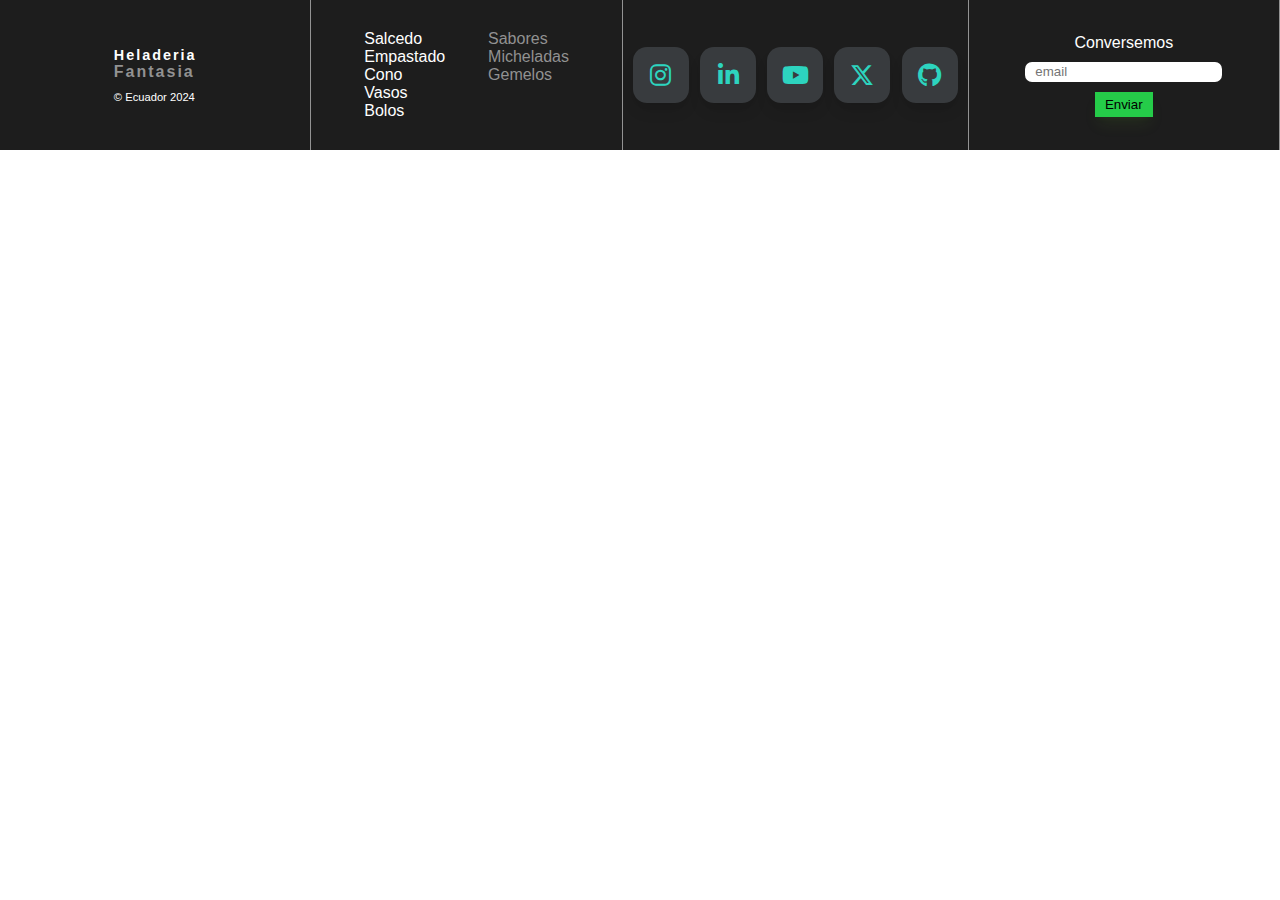
<file: footer/footer.html>
<head>
        <link rel="stylesheet" href="/footer/footer.css">
        <link rel="stylesheet" href="https://cdnjs.cloudflare.com/ajax/libs/font-awesome/6.5.2/css/all.min.css" />
</head>
<body>
        <div class="content_footer">
                <section class="nombre">
                        <div class="div">
                                <h2>Heladeria</h2>
                                <b>Fantasia</b>
                                <p>&copy; Ecuador 2024</p>
                        </div>
                </section>
                <section class="helados">
                        <div class="div">
                                <div class="claro">
                                        <span>Salcedo</span>
                                        <span>Empastado</span>
                                        <span>Cono</span>
                                        <span>Vasos</span>
                                        <span>Bolos</span>
                                </div>
                                <div class="oscuro">
                                        <span>Sabores</span>
                                        <span>Micheladas</span>
                                        <span>Gemelos</span>
                                </div>
                        </div>
                </section>
                <section class="redes_sociales">
                        <div class="contenedor_icon">
                                <a href="#" class="icon"><i class="fa-brands fa-instagram"></i></a>
                                <a href="#" class="icon"><i class="fa-brands fa-linkedin-in"></i></a>
                                <a href="#" class="icon"><i class="fa-brands fa-youtube"></i></a>
                                <a href="#" class="icon"><i class="fa-brands fa-x-twitter"></i></a>
                                <a href="#" class="icon"><i class="fa-brands fa-github"></i></a>
                              </div>
                </section>
                <section class="sect_email">
                        <label for="email">Conversemos</label>
                        <input type="email" id="email" class="correo" placeholder="email">
                        <input type="button" value="Enviar">
                </section>
        </div>  
</body>
</file>
<file: footer/footer.css>
* {
  margin: 0;
  padding: 0;
  box-sizing: border-box;
  font-family: "Quicksand", sans-serif;
  font-optical-sizing: lighter;
}

li {
  list-style-type: none;
}

a {
  text-decoration: none;
  color: black;
}

button {
  border: none;
  padding: 1px 1px;
  text-align: center;
  text-decoration: none;
  cursor: pointer;
}

input {
  border: none;
  outline: none;
}

img {
  width: 100px;
}

.content_footer {
  background: rgb(29, 29, 29);
  color: white;
  display: flex;
  align-items: center;
  justify-content: center;
  position: relative;
  height: 150px;
}
.content_footer .nombre, .content_footer .helados, .content_footer .redes_sociales, .content_footer .sect_email {
  border-right: 1px solid rgba(192, 192, 192, 0.723);
  flex: 0px 1 1;
  display: flex;
  flex-direction: column;
  justify-content: center;
  align-items: center;
  height: 100%;
  padding: 10px;
}
.content_footer .nombre .div h2 {
  font-size: 0.9em;
  letter-spacing: 2px;
}
.content_footer .nombre .div b {
  font-size: 1em;
  color: rgba(192, 192, 192, 0.723);
  font-weight: 800;
  letter-spacing: 2px;
}
.content_footer .nombre .div p {
  font-size: 0.7em;
  margin-top: 10px;
}
.content_footer .helados .div {
  width: 100%;
  display: flex;
  flex-direction: row;
  justify-content: space-evenly;
}
.content_footer .helados .div .claro {
  display: flex;
  flex-direction: column;
  color: white;
}
.content_footer .helados .div .oscuro {
  display: flex;
  flex-direction: column;
  color: rgba(192, 192, 192, 0.723);
}
.content_footer .redes_sociales {
  flex-direction: row;
}
.content_footer .redes_sociales .contenedor_icon {
  display: flex;
  justify-content: center;
  align-items: center;
  gap: 0.7rem;
}
.content_footer .redes_sociales .icon {
  text-decoration: none;
  width: 3.5rem;
  height: 3.5rem;
  border-radius: 14px;
  background-color: hsla(209, 20%, 70%, 0.2);
  display: flex;
  justify-content: center;
  align-items: center;
  overflow: hidden;
  position: relative;
  box-shadow: rgba(0, 0, 0, 0.1) 0px 10px 15px -3px, rgba(0, 0, 0, 0.05) 0px 4px 6px -2px;
}
.content_footer .redes_sociales .icon > i {
  color: #2dd4bf;
  font-size: 1.5rem;
  transition: all 0.2s;
}
.content_footer .redes_sociales .icon:hover > i {
  scale: 1.2;
  color: #f1f1f1;
}
.content_footer .redes_sociales .icon:before {
  background: var(--color-redes);
  content: "";
  position: absolute;
  width: 130%;
  height: 130%;
  left: -110%;
  top: 80%;
  transform: rotate(45deg);
}
.content_footer .redes_sociales .icon:hover:before {
  animation: slide 0.7s forwards;
}
@keyframes slide {
  50% {
    left: 10%;
    top: -40%;
  }
  100% {
    left: -15%;
    top: -15%;
  }
}
.content_footer .redes_sociales .icon:has(.fa-instagram) {
  --color-redes: linear-gradient(45deg, #f9ce34, #ee2a7b, #6228d7);
}
.content_footer .redes_sociales .icon:has(.fa-linkedin-in) {
  --color-redes: #0077b5;
}
.content_footer .redes_sociales .icon:has(.fa-youtube) {
  --color-redes: #ff0000;
}
.content_footer .redes_sociales .icon:has(.fa-x-twitter) {
  --color-redes: #1da1f2;
}
.content_footer .redes_sociales .icon:has(.fa-github) {
  --color-redes: #333;
}
.content_footer .sect_email input[type=email] {
  margin: 10px 0;
  height: 20px;
  padding: 0 10px;
  border-radius: 7px;
}
.content_footer .sect_email input[type=button] {
  padding: 5px 10px;
  background: rgb(37, 204, 73);
  box-shadow: rgba(106, 180, 53, 0.1) 0px 10px 15px -3px, rgba(74, 171, 32, 0.05) 0px 4px 6px -2px;
}

@media (max-width: 860px) {
  .content_footer {
    display: flex;
    flex-direction: column;
    height: -moz-max-content;
    height: max-content;
    width: 100%;
  }
  .content_footer .nombre, .content_footer .helados, .content_footer .redes_sociales, .content_footer .sect_email {
    width: 100%;
    border-right: none;
    border-bottom: 1px solid rgba(192, 192, 192, 0.723);
  }
}/*# sourceMappingURL=footer.css.map */
</file>
